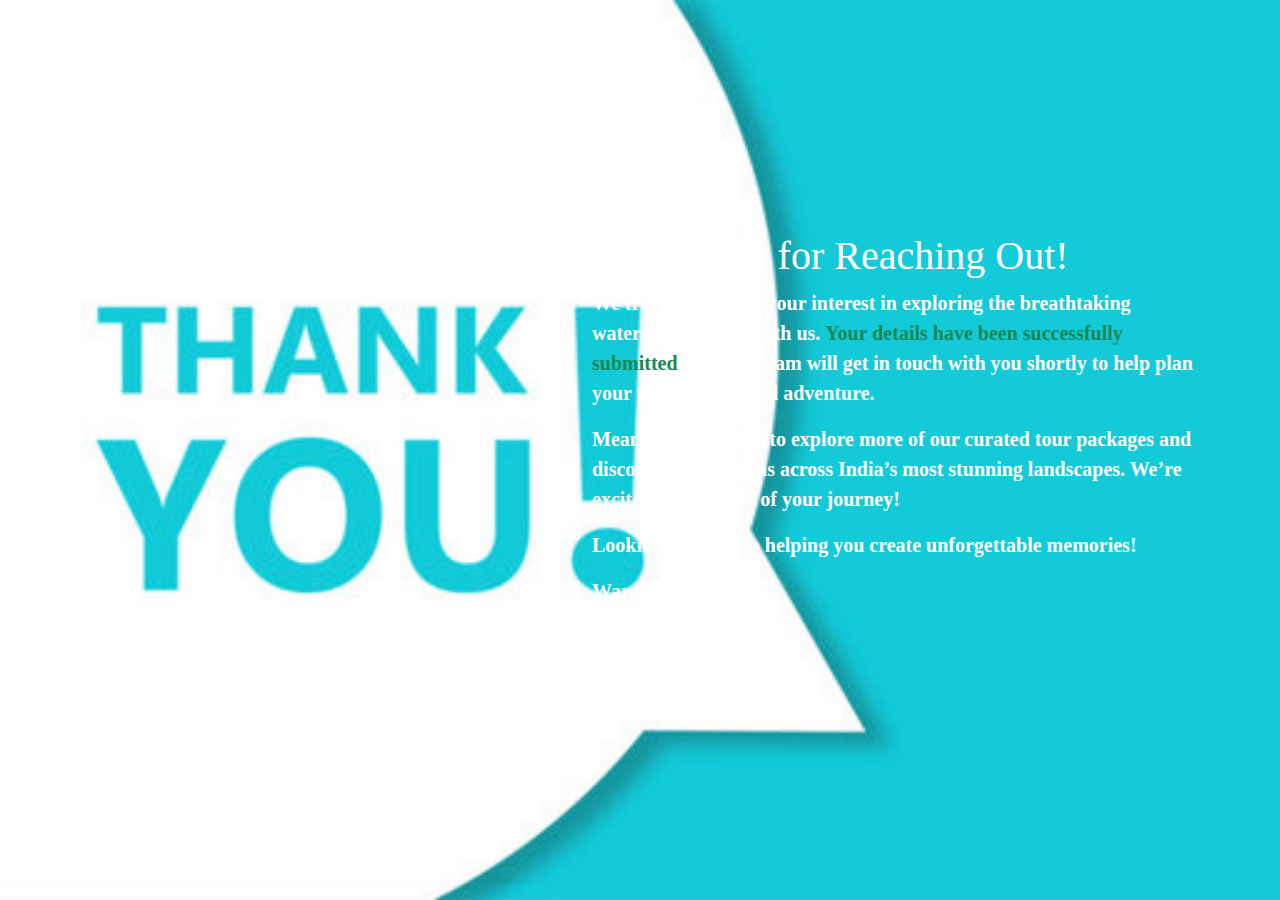
<file: ThankYou.html>
<!DOCTYPE html>
<html lang="en">
<head>
    <meta charset="UTF-8">
    <meta name="viewport" content="width=device-width, initial-scale=1.0">
    <title>Thank Yor</title>
    <link rel="stylesheet" href="bootstrap-5.3.3-dist/css/bootstrap.min.css">
    <script src="bootstrap-5.3.3-dist/js/bootstrap.bundle.min.js"></script>
    <link rel="stylesheet" href="waterfall.css">
    <link rel="preconnect" href="https://fonts.googleapis.com">
    <link rel="preconnect" href="https://fonts.gstatic.com" crossorigin>
    <link href="https://fonts.googleapis.com/css2?family=Faster+One&display=swap" rel="stylesheet">
    <link rel="icon" href="assets/logo.jpg">
    <link rel="stylesheet" href="https://cdn.jsdelivr.net/npm/bootstrap-icons@1.11.3/font/bootstrap-icons.min.css">
    <link
    rel="stylesheet"
    href="https://cdnjs.cloudflare.com/ajax/libs/animate.css/4.1.1/animate.min.css"/>
</head>
<body>
    <div class="thank flexcenter">
        <div class="container">
            <h1>Thank You for Reaching Out!</h1>
            <p>We truly appreciate your interest in exploring the breathtaking waterfalls of India with us. <span class="text-success"><strong>Your details have been successfully submitted</strong></span>, and our team will get in touch with you shortly to help plan your perfect waterfall adventure.</p>
            <p>Meanwhile, feel free to explore more of our curated tour packages and discover hidden gems across India’s most stunning landscapes. We’re excited to be a part of your journey!</p>
            <p><strong>Looking forward to helping you create unforgettable memories!</strong></p>
            <p>Warm regards,</p>
            <p><em>AK TOURS...</em></p>
        </div>
    </div>
</body>
</html>
</file>
<file: waterfall.css>
*{
    margin: 0;
    padding: 0;
    box-sizing: border-box;
    font-family: 'Times New Roman', Times, serif;
}
::-webkit-scrollbar{
    display: none;
} 

body{
    background-color: #C8DAE9;
    color: black;
    margin: 0;
}
.navbar-toggler{
    background-color: #C8DAE9;
}
.flexcenter{
    display: flex;
    justify-content: center;
    align-items: center;
}
.rev{
    display: flex;
    flex-wrap: wrap-reverse;
}
nav{
    background-color: #3c4e6c;
    color: white;
    width: 100%;
}
.navbar{
    height: auto;
    width: 100%;
    overflow-x: hidden;
    padding: 0;
}
.container.top {
    width: 100%;
    max-width: 100%;
    padding: 0 20px;
}
.navbar-brand{
    color: white;
}
.navbar-brand:hover{
    color: white;
}
.nav-item  a{
    color: white;
    font-size: 20px;
    font-weight: bolder;
    border-radius: 5px;
    padding: 2px;
}
.nav-item a.active{
    background-color: #C8DAE9;
    border-radius: 10px;
    color:black;
}
.nav-item a:hover{
    /* background-color: #C8DAE9; */
    text-decoration: underline #C8DAE9 ;
    text-underline-offset: 5px;
    border-radius: 10px;
    color:white;
    
}
nav li{
    margin-left: 20px;
    width: auto;
}
.nav-content{
    font-size: large;
    padding-left: 180px;
}
.video-background {
    position: relative;
    height: 100vh;
    width: 100%;
    overflow:hidden;
}
.scroll{
    overflow: hidden;
}
#bgVideo {
    position: absolute;
    min-width: 100%;
    min-height: 100%;
    width: auto;
    height: 100%;
    top: 50%;
    left: 50%;
    transform: translate(-50%, -50%);
    object-fit: cover;
    z-index: -1;
}
.content {
    position: absolute;
    top: 50%;
    left: 50%;
    transform: translate(-50%, -50%);
    text-align: center;
    color: white;
    width: 60%;
    padding: 20px;
    z-index: 1;
}

.content h2 {
    font-weight: bolder;
    font-size: clamp(24px, 5vw, 35px); 
    margin-bottom: 20px;
    line-height: 1.3;
}

.content p {
    font-size: clamp(16px, 3vw, 20px);
    margin-bottom: 30px;
}

.waterfall-animation {
    font-family: Arial, sans-serif;
    font-size: clamp(24px, 4vw, 40px);
    display: inline-block;
}

.fixed {
    margin-right: 10px;
    color: #fe2d2d;
    padding: 10px;
    border-radius: 10px;
    display: inline-block;
    font-weight: bolder;
    font-size: 50px;
}

.changing {
    display: inline-block;
    position: relative;
    color: gold;
    font-weight: bolder;
    font-size: 50px;
}

.changing::after {
    content: 'Jog Falls';
    animation: changeNames 10s infinite;
    animation-timing-function: linear;
    padding: 10px;
    border-radius: 10px;
    display: inline-block;
}

.wonderland,
.featured,
.tour,
.review,
.sign-up {
    overflow: hidden;
}

@keyframes changeNames {
    0%   { content: 'Jog Falls'; }
    10%  { content: 'Nohkalikai Falls'; }
    20%  { content: 'Athirappilly Falls'; }
    30%  { content: 'Dudhsagar Falls'; }
    40%  { content: 'Meenmutty Falls'; }
    50%  { content: 'Shivanasamudra Falls'; }
    60%  { content: 'Kunchikal Falls'; }
    70%  { content: 'Bhimlat Falls'; }
    80%  { content: 'Hogenakkal Falls'; }
    90%  { content: 'Iruppu Falls'; }
    100% { content: 'Jog Falls'; }
}
.content p{
    font-size: 20px;
}
.wonderland{
    text-align: center;
}
.wonderland h2{
    margin-top: 30px;
    font-weight: bold;
}
.wonderland p{
    font-size: 18px;
}
.wonderland img{
    height: 250px;
    width: 80%;
    border-radius: 10px;
    box-shadow: 5px 5px  15px black;
}
.wonderland img:hover{
    transform: scale(1.2);
    transition-duration: 1s;
}
.featured{
    text-align: start;
}
.featured h4{
    text-decoration: underline #093A4D;
    text-underline-offset: 10px;
    margin-bottom: 20px;
}
.featured p{
    text-align: justify;
    line-height: 2;
    font-size: 18px;
}
.heading h2{
    font-weight: bold;
    color: black;
    width:auto;
    padding: 5px 20px 5px 20px;
    border-radius: 10px;
    text-align: center;
 }
 .heading h4{
    background-color:#3c4e6c;
    color: white;
    width:auto;
    padding: 5px 20px 5px 20px;
    border-radius: 10px;
    text-align: center;
 }
.featured img{
    width: 90%;
    height: 350px;
    border-radius: 10px;
    box-shadow: 5px 5px 15px #5d5d5d;
}
.featured button{
    width: 150px;
    padding: 10px;
    border-radius: 10px;
    background-color: #3c4e6c;
    color: white;
    border: 0;
}
.featured button i{
    margin-left: 5px;
}
.featured button:hover{
    transform: scale(1.2);
    background-color: black;
    color: white;
}
.gallery .item {
    position: relative;
    width: 100%;
    max-width: 600px;
    overflow: hidden;
    border-radius: 20px;
}
.gallery h2{
    text-align: center;
    font-weight: bolder;
}
.gallery .item img {
    width: 100%;
    height: 300px;
    border-radius: 20px;
    display: block;
    transition: transform 0.3s ease;
}
.fall-name {
    position: absolute;
    top: 0;
    left: 0;
    right: 0;
    bottom: 0;
    background-color: rgba(0, 0, 0, 0.5);
    display: flex;
    justify-content: center;
    align-items: center;
    opacity: 0;
    transition: opacity 0.3s ease;
}

.fall-name h4 {
    color: gold;
    font-size: 24px;
    text-align: center;
    padding: 20px;
    margin: 0;
}

.gallery .item:hover .fall-name {
    opacity: 1;
}

.gallery .item:hover img {
    transform: scale(1.1);
}
#pricing div{
    background-color:#8bb0cf;
    margin-bottom: 30px;
    border-radius: 15px;
    color: black;
    text-align: center;
}
.tour .row h4{
    text-decoration: underline black;
    text-underline-offset: 10px; 
    margin-bottom: 30px; 
}
#tour-package{
    padding: 10px;
    border-radius: 10px;
}
.tour p,li{
    font-size: 20px;
    text-align: justify;
}
.tour button{
    background-color: #283143;
    color: white;
    width: 120px;
    border-radius: 10px;
    padding: 10px;
    font-size: 16px;
    animation-iteration-count: infinite;
    animation-timing-function: linear;
    animation-delay: 1s;
}
.modal-body{
    background-color: #C8DAE9;
    color: black;
}
.tour ul{
    list-style-type: none;
    text-align: start;
    padding-left: 0;
    line-height: 1.5;
}
.tour button:hover{
    transform: scale(1.2);
    background-color: black;
    color: white;
    animation: none;
}
.modal input{
    width: auto;
}
.modal label{
    margin-top: 10px;
}
.modal fieldset{
    margin-bottom: 30px;
}
.modal select{
    width: auto;
}
.modal-footer input{
    background-color: #3c4e6c;
    padding: 5px;
    border-radius: 5px;
    color: white;
    width: 20%;
}
.review .message {
    background-color: #8bb0cf;
    color:black;
    padding: 30px;
    border-radius: 20px;
}
.review .message i{
    color: gold;
    margin-right: 5px;
}
.sign-up{
    background-color: #3c4e6c;
    border-radius: 10px;
    color: white;
    font-weight: bolder;
    font-size: 20px;
    margin-top: 80px;
    margin-bottom: 30px;
}
.sign-up input{
    border-radius: 10px;
    padding: 5px;
    border: 0;
    margin-right: 5px;
    margin-bottom: 10px;
}
footer{
    background-color: black;
    color: white;
    font-size: 20px;
}
footer input{
    border-radius: 10px;
    padding: 5px;
}
footer h4{
    text-decoration: underline;
    text-underline-offset: 10px;
    margin-bottom: 30px;
}
footer #rights{
    text-align: start;
}
footer .follow{
    text-align: end;
}
.follow i{
    font-size: 20px;
    margin-left: 10px;
    color: white;
}
.quick a{
    color: white;
    text-decoration: none;
    font-size: 20px;
    line-height: 2;
}

.quick a:hover{
    color: rgb(0, 89, 255);
}
/* /=======================================================Form Validation====================================================================== */
.modal-body p{
    color: #ff4646;
    padding: 0;
}
.thank{
    width: 100%;
    height: 100vh;
    background-color: #3c4e6c;
}
.thank div{
    color: white;
    padding: 80px;
    border-radius: 10px;
    margin-left: 40%;
    font-weight: bolder;
}
.thank p{
    font-size: 20px;
}
.thank{
    background-image: url("assets/thankyou.jpg");
    background-size: cover;
    background-repeat: no-repeat;
}
</file>
